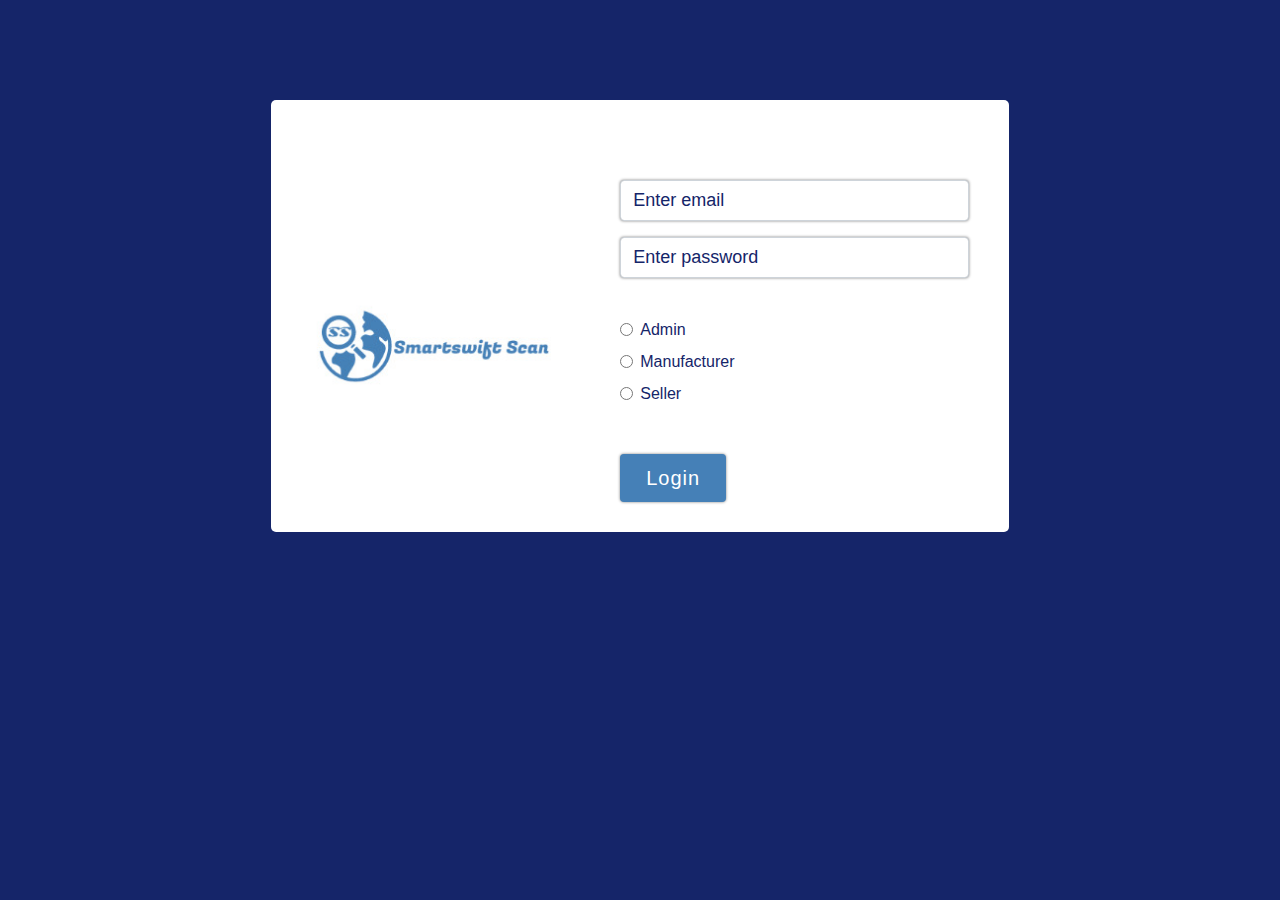
<file: index.html>
<!DOCTYPE html>
<html lang="en">

<head>
    <meta charset="UTF-8" />
    <meta name="viewport" content="width=device-width, initial-scale=1.0" />
    <meta http-equiv="X-UA-Compatible" content="ie=edge" />
    <title>login</title>

    <link rel="stylesheet" href="https://maxcdn.bootstrapcdn.com/bootstrap/4.5.2/css/bootstrap.min.css" />
    <script src="https://ajax.googleapis.com/ajax/libs/jquery/3.5.1/jquery.min.js"></script>
    <script src="https://cdnjs.cloudflare.com/ajax/libs/popper.js/1.16.0/umd/popper.min.js"></script>
    <script src="https://maxcdn.bootstrapcdn.com/bootstrap/4.5.2/js/bootstrap.min.js"></script>
    <link rel="stylesheet" href="css/login.css" />
</head>

<body>
    <div class="container">
        <article class="login-page">
            <section class="logo">
                <img src="imgs/logo.jpeg" alt="logo" />
            </section>
            <section class="form">
                <form action="/action_page.php">
                    <div class="form-group">
                        <input type="email" class="form-control" placeholder="Enter email" id="email" />
                    </div>
                    <div class="form-group">
                        <input type="password" class="form-control" placeholder="Enter password" id="pwd" />
                    </div>
                    <div class="form-check">
                        <label class="form-check-label">
                <input
                  type="radio"
                  class="form-check-input"
                  name="opt-radio"
                />Admin
              </label>
                    </div>
                    <div class="form-check">
                        <label class="form-check-label">
                <input
                  type="radio"
                  class="form-check-input"
                  name="opt-radio"
                />Manufacturer
              </label>
                    </div>
                    <div class="form-check last">
                        <label class="form-check-label">
                <input
                  type="radio"
                  class="form-check-input"
                  name="opt-radio"
                />Seller
              </label>
                    </div>
                    <button type="submit" class="btn">Login</button>
                </form>
            </section>
        </article>
    </div>
</body>

</html>
</file>
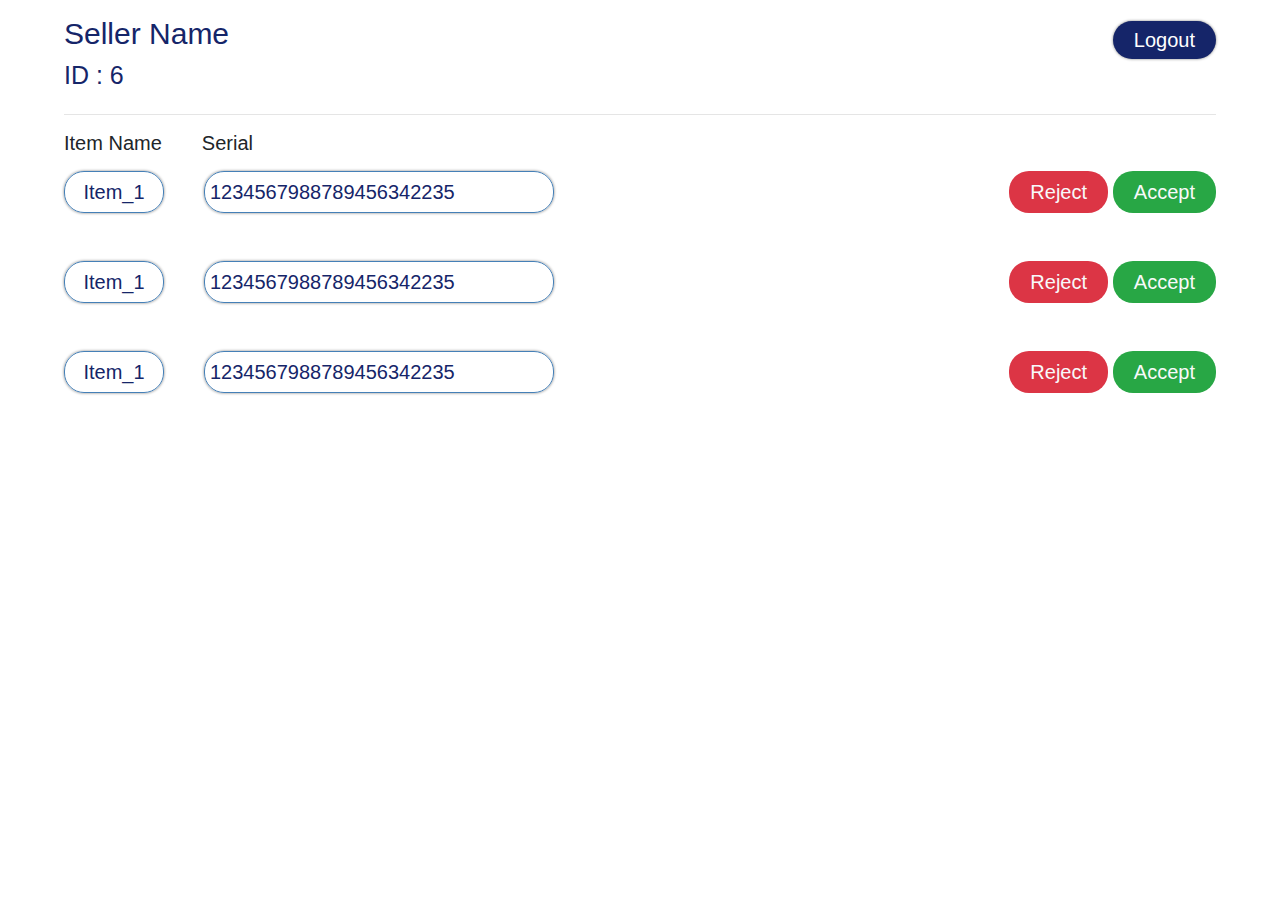
<file: seller.html>
<!DOCTYPE html>
<html lang="en">

<head>
    <meta charset="UTF-8">
    <meta name="viewport" content="width=device-width, initial-scale=1.0">
    <title>Seller</title>
    <link rel="stylesheet" href="https://maxcdn.bootstrapcdn.com/bootstrap/4.5.2/css/bootstrap.min.css" />
    <script src="https://ajax.googleapis.com/ajax/libs/jquery/3.5.1/jquery.min.js"></script>
    <script src="https://cdnjs.cloudflare.com/ajax/libs/popper.js/1.16.0/umd/popper.min.js"></script>
    <script src="https://maxcdn.bootstrapcdn.com/bootstrap/4.5.2/js/bootstrap.min.js"></script>
    <link rel="stylesheet" href="css/seller.css" />
</head>

<body>
    <div class="containerr">
        <header>
            <div class="data">
                <h1>seller name</h1>
                <h4>id : 6</h4>
            </div>
            <div class="logout">
                <button id="logout-btn" class="btn">logout</button>
            </div>
        </header>
        <hr>
        <section>
            <div class="info">
                <h5>item name</h5>
                <h5>serial</h5>
            </div>
            <div class="item1">
                <div class="item-data">
                    <div class="item-name">item_1</div>
                    <div class="item-serial">1234567988789456342235</div>
                </div>
                <div class="buttons">
                    <button class="btn bg-danger text-light ">reject</button>
                    <button class="btn bg-success text-light">accept</button>
                </div>
            </div>
            <div class="item1">
                <div class="item-data">
                    <div class="item-name">item_1</div>
                    <div class="item-serial">1234567988789456342235</div>
                </div>
                <div class="buttons">
                    <button class="btn bg-danger text-light ">reject</button>
                    <button class="btn bg-success text-light">accept</button>
                </div>
            </div>
            <div class="item1">
                <div class="item-data">
                    <div class="item-name">item_1</div>
                    <div class="item-serial">1234567988789456342235</div>
                </div>
                <div class="buttons">
                    <button class="btn bg-danger text-light ">reject</button>
                    <button class="btn bg-success text-light">accept</button>
                </div>
            </div>
        </section>
    </div>
    <script>
        var logoutBtn = document.getElementById('logout-btn');
        logoutBtn.onclick = function() {
            //code
        }
    </script>
</body>

</html>
</file>
<file: css/login.css>
* {
    margin: 0;
    padding: 0;
    box-sizing: border-box;
}

:root {
    --mainColor: #152569;
    --secondColor: #4580b7;
    --mainTransition: all 1s ease;
    --main-shadow: 0 0 3px gray;
}

body {
    background: var(--mainColor);
}

.container {
    width: 90%;
    margin: 0 auto;
}

.login-page {
    border-radius: 5px;
    background: white;
    margin: 100px 0;
    display: flex;
    flex-direction: column;
}

.logo {
    margin: 40px 0;
    text-align: center;
}

.logo img {
    width: 150px;
    border-radius: 5px;
}


/* section form */

.form {
    padding: 30px 10px;
}

.form #email,
.form #pwd {
    box-shadow: var(--main-shadow);
    font-size: 18px;
    color: var(--mainColor);
}

.form #email::placeholder,
.form #pwd::placeholder {
    color: var(--mainColor);
    font-size: 18px;
}

.form-check {
    color: var(--mainColor);
    font-weight: 500;
    padding-bottom: 8px;
}

.last {
    margin-bottom: 10px;
}

.btn {
    background: var(--secondColor);
    color: white;
    transition: var(--mainTransition);
    letter-spacing: 1px;
    box-shadow: var(--main-shadow);
}

.btn:hover {
    color: white;
    opacity: 0.8;
}

@media only screen and (min-width: 500px) {
    .login-page {
        margin: 100px 0;
        padding-top: 50px;
        display: flex;
        flex-direction: row;
        justify-content: space-around;
        align-items: center;
    }
    .logo img {
        width: 200px;
        border-radius: 5px;
    }
    .form {
        flex: 0 0 50%;
    }
    input[type="password"] {
        margin-bottom: 40px;
    }
    .last {
        margin-bottom: 40px;
    }
    .btn {
        padding: 8px 25px;
        font-size: 15px;
    }
}

@media only screen and (min-width: 800px) {
    .container {
        width: 60%;
    }
    .logo img {
        width: 250px;
        border-radius: 5px;
    }
    .btn {
        padding: 8px 25px;
        font-size: 20px;
    }
}
</file>
<file: css/seller.css>
* {
    padding: 0;
    margin: 0;
    box-sizing: border-box;
}

:root {
    --mainColor: #152569;
    --secondColor: #4580b7;
    --mainTransition: all 1s ease;
    --main-shadow: 0 0 3px gray;
}

.containerr {
    width: 90%;
    margin: 0 auto;
}

header {
    display: flex;
    align-items: baseline;
    justify-content: space-between;
    margin-top: 1rem;
}

.data h1 {
    font-size: 25px;
    text-transform: capitalize;
    color: var(--mainColor);
}

.data h4 {
    font-size: 20px;
    text-transform: uppercase;
    color: var(--mainColor);
}

.logout button {
    outline: none;
    background: var(--mainColor);
    color: #fff;
    border-radius: 20px;
    text-transform: capitalize;
    transition: var(--mainTransition);
    box-shadow: var(--main-shadow);
}

.logout button:hover {
    background: transparent;
    color: var(--mainColor);
    border: 1px solid var(--mainColor);
}


/* ----- */

.info {
    display: flex
}

.item1 {
    margin-bottom: 2rem;
}

.info h5 {
    margin-right: 2rem;
    margin-bottom: 1rem;
    text-transform: capitalize;
}

.item-data {
    display: flex;
}

.item-name {
    text-align: center;
    text-transform: capitalize;
    font-weight: 500;
    width: auto;
    min-width: 60px;
}

.item-serial {
    margin-left: 4.5rem;
    width: auto;
    min-width: 170px;
}

.item-name,
.item-serial {
    border: 1px solid var(--secondColor);
    margin-bottom: 1rem;
    border-radius: 20px;
    padding: 5px;
    font-size: 13px;
    color: var(--mainColor);
    box-shadow: var(--main-shadow);
}

.buttons button {
    border-radius: 20px;
    padding: 5px 20px;
    text-transform: capitalize;
}

@media only screen and (min-width:450px) {
    .item1 {
        display: flex;
        align-items: baseline;
        justify-content: space-between;
    }
    .buttons {
        display: flex;
    }
    .buttons button {
        padding: 3px 10px;
        margin-left: .3rem;
    }
    .info h5 {
        margin-right: .8rem;
    }
    .item-name {
        min-width: 70px;
    }
    .item-serial {
        margin-left: 2.5rem;
    }
}

@media only screen and (min-width:550px) {
    .item-name,
    .item-serial {
        font-size: 15px;
    }
    .item-serial {
        margin-left: 2.5rem;
    }
    .buttons button {
        padding: 5px 20px;
    }
}

@media only screen and (min-width:800px) {
    .info h5 {
        margin-right: 2.5rem;
    }
    .item-name,
    .item-serial {
        font-size: 20px;
    }
    .item-serial {
        margin-left: 2.5rem;
        min-width: 350px;
    }
    .item-name {
        min-width: 100px;
    }
    .buttons button {
        padding: 5px 20px;
        font-size: 20px;
    }
    .logout button {
        font-size: 20px;
        padding: 3px 20px;
    }
    .data h1 {
        font-size: 30px;
    }
    .data h4 {
        font-size: 25px;
    }
}
</file>
